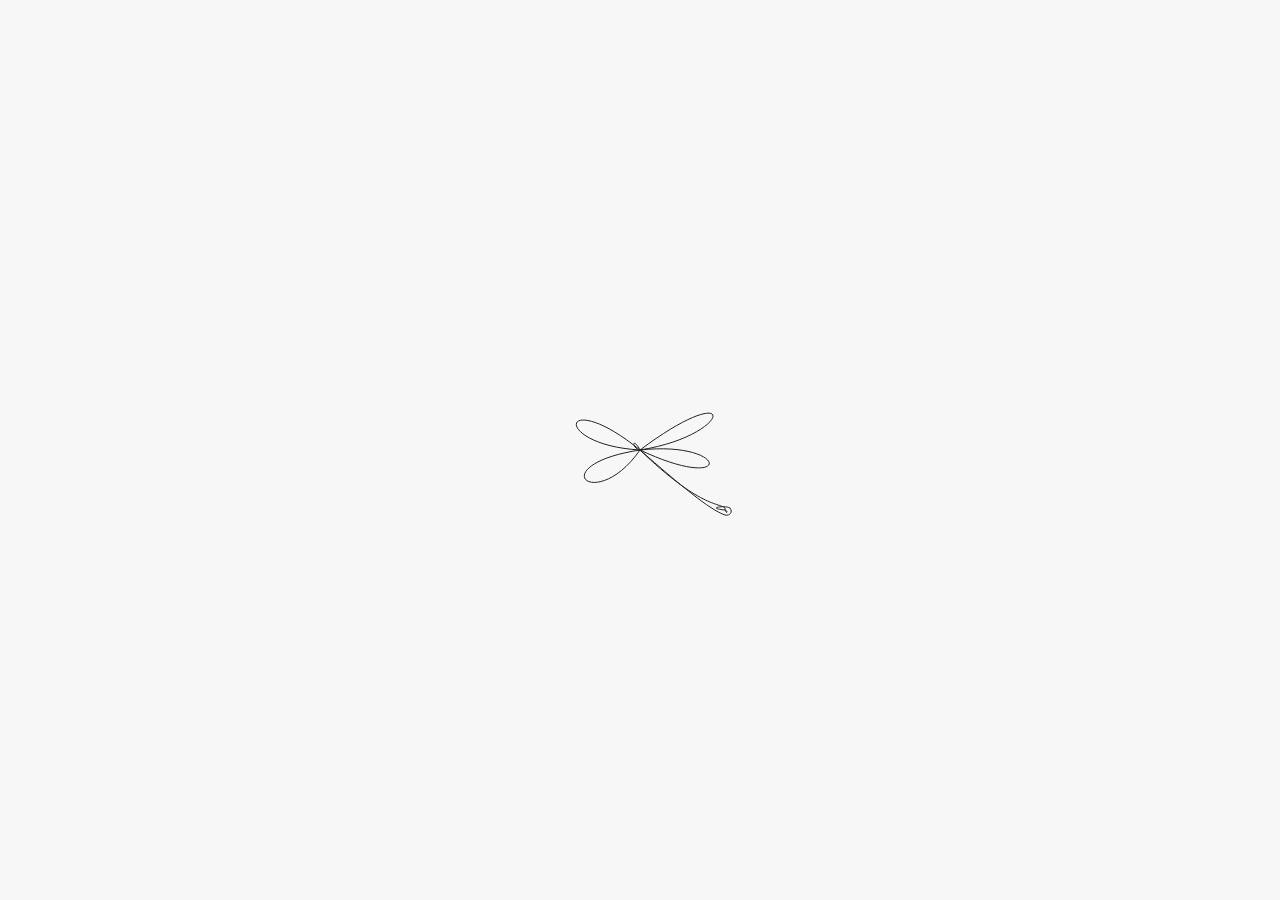
<file: dragonfly.html>
<!DOCTYPE html>
<html lang="en">
<head>
  <meta charset="UTF-8">
  <meta name="viewport" content="width=device-width, initial-scale=1.0">
  <title>Correct Dragonfly Calligraphy with Perfect Motion</title>
  <style>
    body {
      margin: 0;
      height: 100vh;
      background-color: #f7f7f7;
      overflow: hidden;
      font-family: sans-serif;
    }

    /* 1. TRACKER: Handles smooth X positioning ONLY (JS controlled) */
    #tracker {
      position: fixed; 
      top: 50%;
      left: 0; 
      pointer-events: none;
      /* Center exactly on the cursor using margins */
      margin-top: -75px;  /* Half of SVG height */
      margin-left: -100px; /* Half of SVG width */
    }

    /* 2. FLIPPER: Handles the left/right turning with a smooth transition */
    #flipper {
      width: 200px;
      height: 150px;
      /* Smooth swoop transition for direction change */
      transition: transform 0.4s ease-in-out; 
      transform-origin: center center; 
    }

    /* 3. FLOATER: Handles the vertical bobbing */
    #floater {
      animation: float 3s ease-in-out infinite;
    }

    /* 4. SVG STYLING & ANIMATIONS */
    .dragonfly-svg {
      width: 200px;
      height: 150px;
      overflow: visible;
    }

    /* The central coordinates for calligraphic knot and symmetry are (100, 75) */
    .wing, .tail {
      transform-origin: 100px 75px; 
    }

    /* Calligraphic tops are larger, flap more subtly */
    .wing-top { animation: flapTop 2.5s infinite alternate ease-in-out; }
    /* Calligraphic bottoms are smaller, flap more energetically */
    .wing-bottom { animation: flapBottom 2s infinite alternate ease-in-out; animation-delay: 0.05s; }
    
    .tail { animation: tailBob 3s ease-in-out infinite; }

    /* --- KEYFRAMES --- */
    @keyframes float {
      0%, 100% { transform: translateY(0px); }
      50% { transform: translateY(-20px); } /* Bob height */
    }

    @keyframes flapTop {
      0% { transform: rotate(0deg) scaleY(1); }
      100% { transform: rotate(-5deg) scaleY(0.7); } /* More subtle calligraphic flap */
    }

    @keyframes flapBottom {
      0% { transform: rotate(0deg) scaleY(1); }
      100% { transform: rotate(10deg) scaleY(0.5); }
    }

    @keyframes tailBob {
      0%, 100% { transform: rotate(0deg); }
      50% { transform: rotate(4deg); } 
    }
  </style>
</head>
<body>

  <div id="tracker">
    <div id="flipper">
      <div id="floater">
        <svg class="dragonfly-svg" viewBox="0 0 200 150" xmlns="http://www.w3.org/2000/svg">
            <g fill="none" stroke="#222" stroke-width="1" stroke-linecap="round" stroke-linejoin="round">
              
              <path class="body" d="M 100,75 C 95,65 92,68 95,72 C 100,78 105,75 100,75" />
              
              <path class="tail" d="M 100,75 C 140,110 170,135 185,140 C 190,141 193,137 190,133 C 185,130 165,133 185,135 C 190,137 185,140 185,133 C 180,128 160,133 100,75" />
              
              <path class="wing wing-top" d="M 100,75 C 20,10 10,70 100,75" />
              <path class="wing wing-bottom" d="M 100,75 C 1,90 55,140 100,75" />
              
              <path class="wing wing-top" d="M 100,75 C 200,0 195,60 100,75" />
              <path class="wing wing-bottom" d="M 100,75 C 190,65 195,120 100,75" />
            </g>
          </svg>
      </div>
    </div>
  </div>

  <script>
    /* PRESERVED COMPLEX MOTION AND FLIP SCRIPT */
    const tracker = document.getElementById('tracker');
    const flipper = document.getElementById('flipper'); 
    
    let currentX = window.innerWidth / 2; 
    let targetX = window.innerWidth / 2;  
    let scaleX = 1;                       
    
    /* SPEED CLAMP (matches float speed) */
    const maxSpeed = 0.25; 
    const acceleration = 0.04; 
    
    document.addEventListener('mousemove', (e) => {
      targetX = e.clientX;
      
      /* Decide direction and apply flip to flipper ONLY */
      if (targetX > currentX + 5) {
        scaleX = -1; // Face Right
      } else if (targetX < currentX - 5) {
        scaleX = 1;  // Face Left
      }
      
      /* Smooth swoop transition */
      flipper.style.transform = `scaleX(${scaleX})`;
    });

    /* Animation Loop for Smooth Gliding */
    function animate() {
      let distance = targetX - currentX;
      let speed = distance * acceleration; 
      
      /* Speed Limit Clamp */
      if (speed > maxSpeed) speed = maxSpeed;
      if (speed < -maxSpeed) speed = -maxSpeed;

      currentX += speed;

      /* Apply ONLY horizontal movement to the tracker */
      tracker.style.transform = `translateX(${currentX}px)`;
      
      requestAnimationFrame(animate);
    }

    animate();
  </script>

</body>
</html>
</file>
